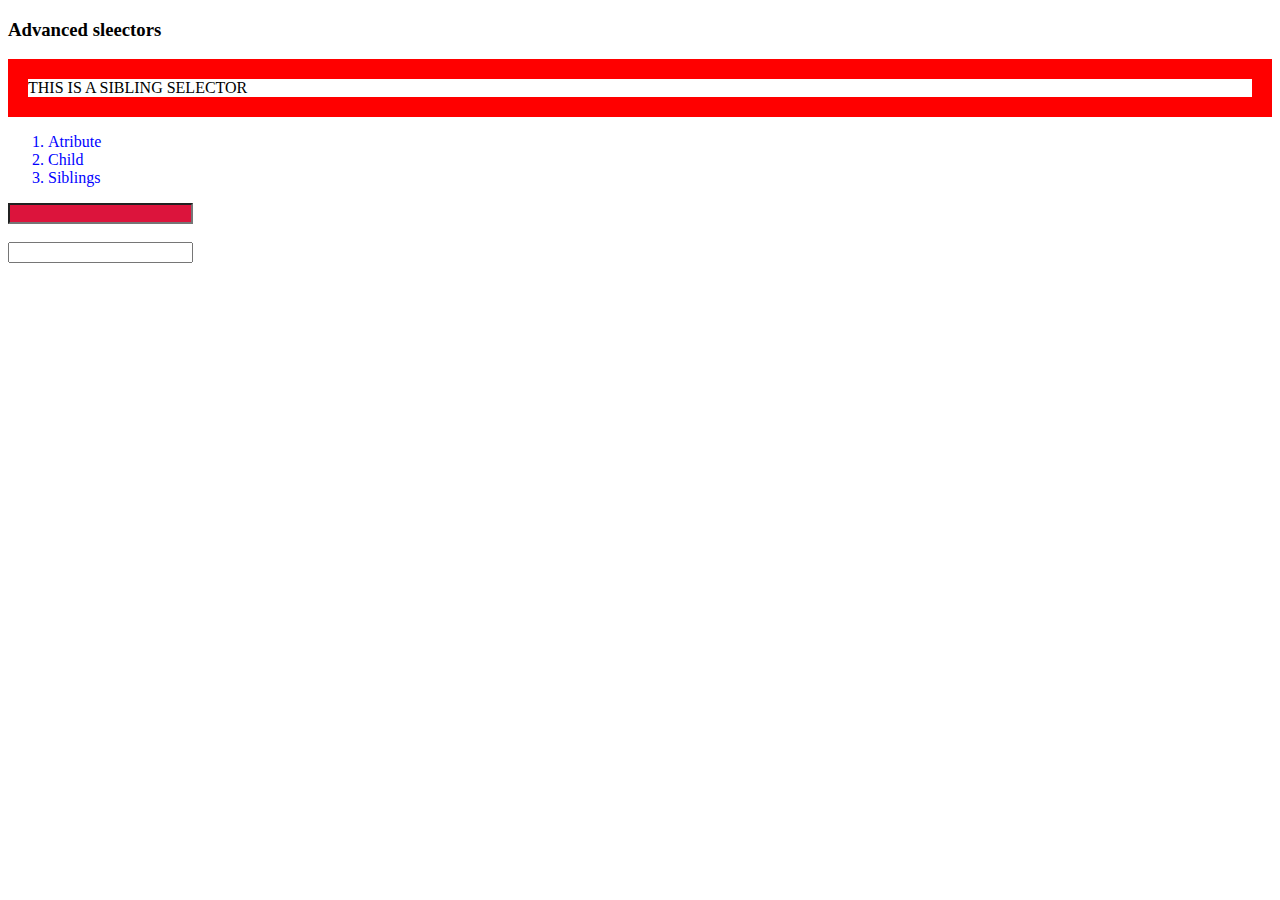
<file: lesson2/index.html>
<!DOCTYPE html>
<html lang="en">
<head>
    <meta charset="UTF-8">
    <meta name="viewport" content="width=device-width, initial-scale=1.0">
    <title>Document</title>
    <link rel="stylesheet" href="style.css">
</head>
<body>
    <h3>
        Advanced sleectors
    </h3>
    <p>
        THIS IS A SIBLING SELECTOR
    </p>
    <ol>
        <li>
            Atribute
        </li>
        <li>
            Child
        </li>
        <li>
            Siblings
        </li>
    </ol>
    <input type="text"> <br>
    <br>
    <input type="email">
    
</body>
</html>
</file>
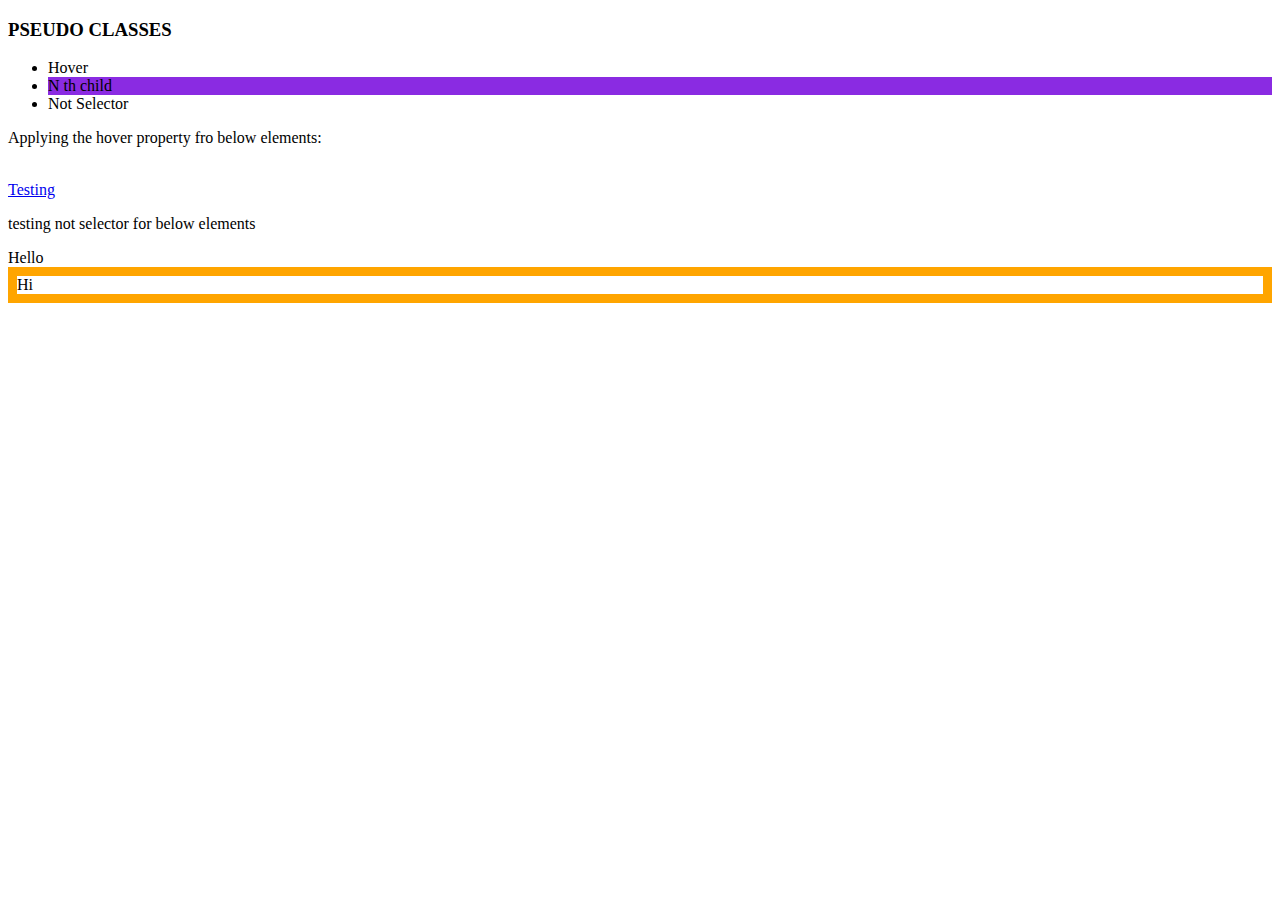
<file: lesson2/pseudo.html>
<!DOCTYPE html>
<html lang="en">
<head>
    <meta charset="UTF-8">
    <meta name="viewport" content="width=device-width, initial-scale=1.0">
    <title>Document</title>
    <link rel="stylesheet" href="pseudo.css">
</head>
<body>
    <h3>
        PSEUDO CLASSES
    </h3>
    <ul>
        <li>
            Hover
        </li>
        <li>
            N th child
        </li>
        <li>
            Not Selector
        </li>
    </ul>
    <p>
        Applying the hover property fro below elements: <br> <br>
    </p>
    <a href="#"> Testing </a>
    <p>
        testing not selector for below elements
    </p>
    <div class="c1">
        Hello
    </div>
    <div class="c2">
       Hi
    </div>
</body>
</html>
</file>
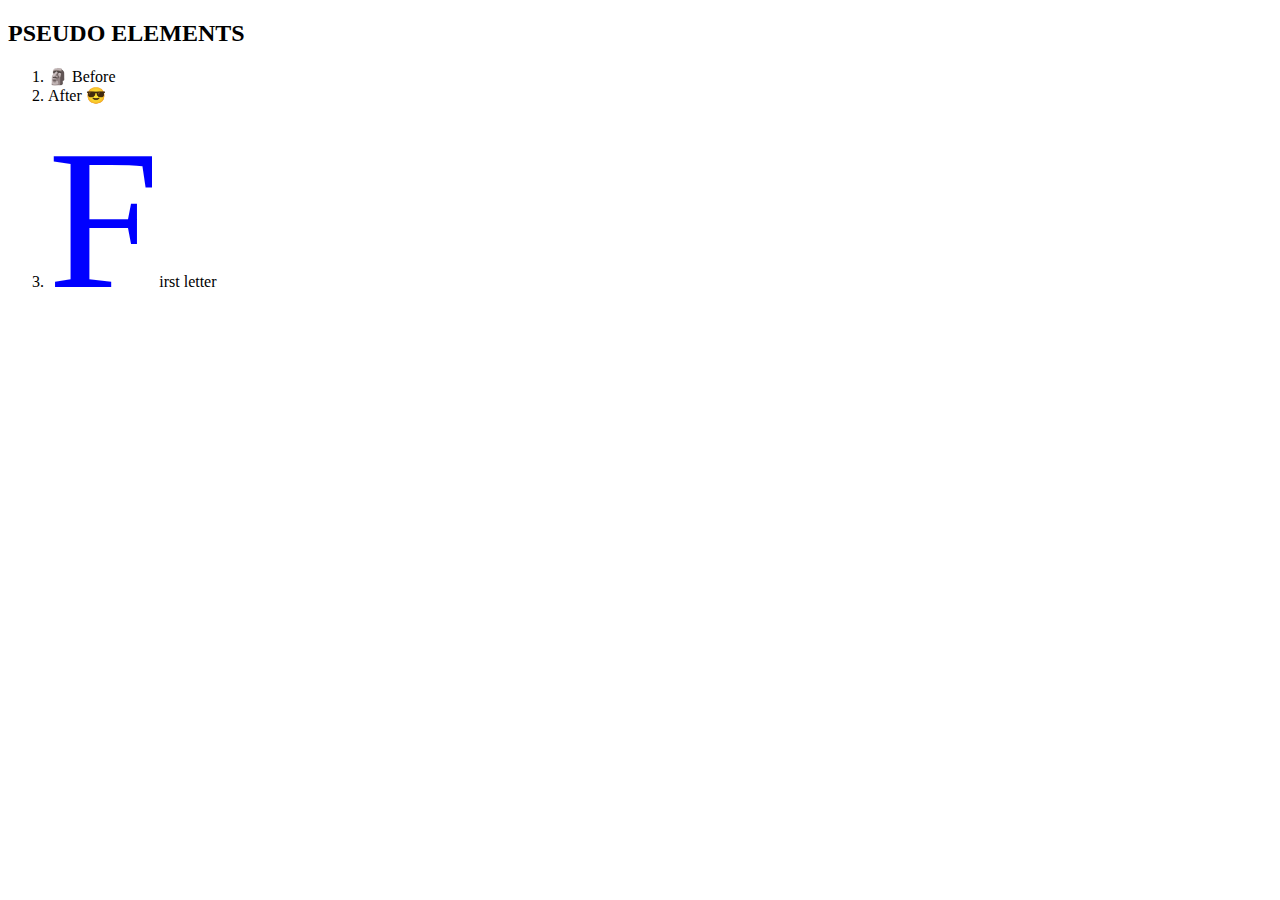
<file: lesson2/pseudoE.html>
<!DOCTYPE html>
<html lang="en">
<head>
    <meta charset="UTF-8">
    <meta name="viewport" content="width=device-width, initial-scale=1.0">
    <title>Document</title>
    <link rel="stylesheet" href="pseudoE.css">
</head>
<body>
    <h2>
        PSEUDO ELEMENTS
    </h2>
    <p>
        <ol>
            <li class="a1">
                Before
            </li>
            <li class="a2">
                After
            </li>
            <li id="ok">
                First letter
            </li>
        </ol>
    </p>
</body>
</html>
</file>
<file: lesson2/style.css>
input[type="text"]
{
    background-color:crimson;

}
ol>li
{
    color: blue;
}
h3+p {
    border: 20px solid red;
}
</file>
<file: lesson2/pseudo.css>
a:hover{
    font-size:35px;
}
li:nth-child(2)
{
    background-color:blueviolet;
}
div:not(.c1)
{
    border: 9px solid orange;
}
</file>
<file: lesson2/pseudoE.css>
.a1::before{
    content:"🗿";
}
.a2::after{
    content:"😎"
}
#ok::first-letter{
    font-size: 200px;
    color: blue;
}
</file>
